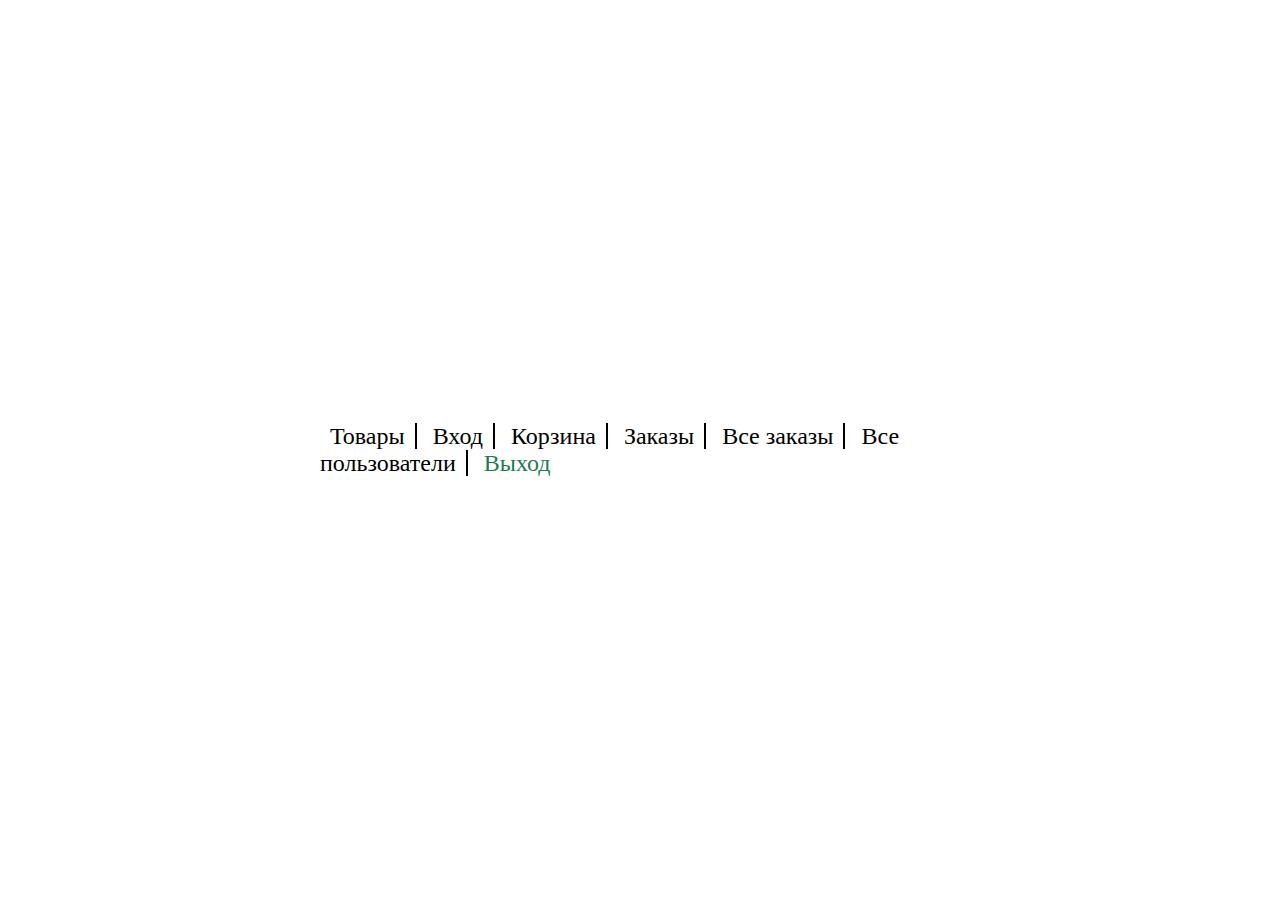
<file: src/main/resources/templates/index/index.html>
<!DOCTYPE html>

<html xmlns:sec="http://www.springframework.org/security/tags">
<head>
	<meta charset="UTF-8">
	<title>Главная</title>
	<link href="../../static/css/base.css" media="all" rel="stylesheet" th:href="@{/css/base.css}" type="text/css">
	<link href="../../static/css/index.css" media="all" rel="stylesheet" th:href="@{/css/index.css}" type="text/css">
</head>

<body>
<ul class="index-list">
	<li><a th:href="@{/products}">Товары</a></li>
	<li sec:authorize="isAnonymous()"><a th:href="@{/auth/login}">Вход</a></li>
	<li sec:authorize="isAuthenticated()"><a th:href="@{/cart}">Корзина</a></li>
	<li sec:authorize="isAuthenticated()"><a th:href="@{/orders}">Заказы</a></li>
	<li sec:authorize="hasRole('ADMIN')"><a th:href="@{/admin/orders}">Все заказы</a></li>
	<li sec:authorize="hasRole('ADMIN')"><a th:href="@{/admin/allusers}">Все пользователи</a></li>
	<li sec:authorize="isAuthenticated()">
		<form th:action="@{/logout}" th:method="POST">
			<button type="submit">Выход</button>
		</form>
	</li>
</ul>
</body>
</html>
</file>
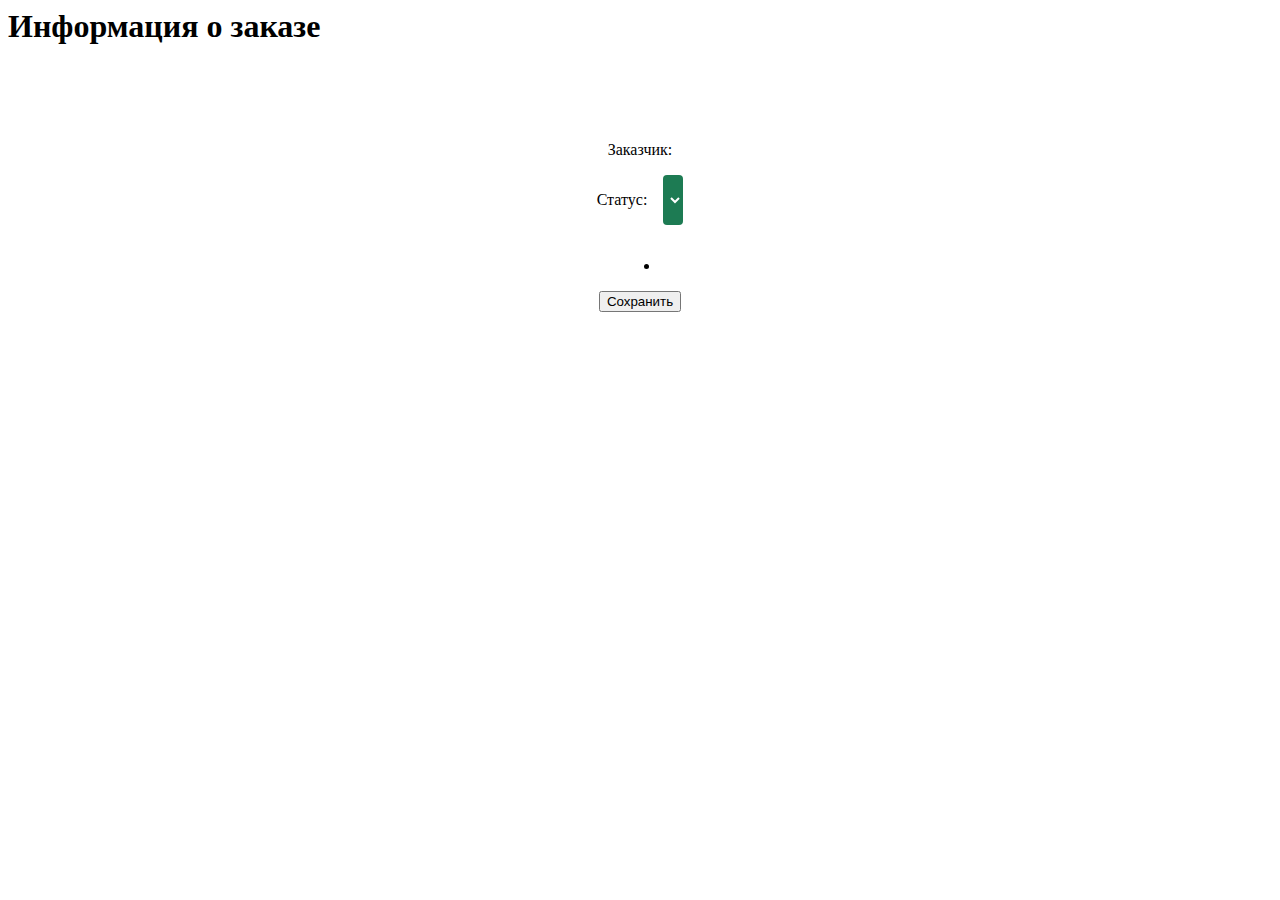
<file: src/main/resources/templates/admin/order.html>
<html layout:decorate="~{layouts/layout}" xmlns:layout="http://www.w3.org/1999/xhtml"
      xmlns:th="http://www.thymeleaf.org">
<head>
	<title>Информация о заказе</title>
	<link href="../../static/css/orders.css" media="all" rel="stylesheet" th:href="@{/css/orders.css}" type="text/css">
</head>

<body>
<div layout:fragment="sidebar">

</div>

<div layout:fragment="content">
	<h1>Информация о заказе</h1>

	<form class="admin_order" th:action="@{/admin/orders/{id}(id=${order.id})}" th:method="PATCH">
		<p th:text="'Номер: ' + ${order.id}"></p>
		<p><span>Заказчик: </span><a th:href="@{/users/{username}(username=${order.userEntity.username})}"
		                             th:text="${order.userEntity.username}"></a></p>
		<div>
			<p>Статус:</p>
			<select id="status" name="status">
				<option th:selected="${'создан' == order.status}" th:text="создан"></option>
				<option th:selected="${'обработан' == order.status}" th:text="обработан"></option>
				<option th:selected="${'доставлен' == order.status}" th:text="доставлен"></option>
				<option th:selected="${'завершён' == order.status}" th:text="завершён"></option>
			</select>
		</div>
		<ul>
			<li th:each="ordersProductsEntity : ${order.ordersProductsEntities}"
			    th:text="${ordersProductsEntity.productEntity.title}"></li>
		</ul>
		<input type="submit" value="Сохранить">
	</form>
</div>
</body>
</html>
</file>
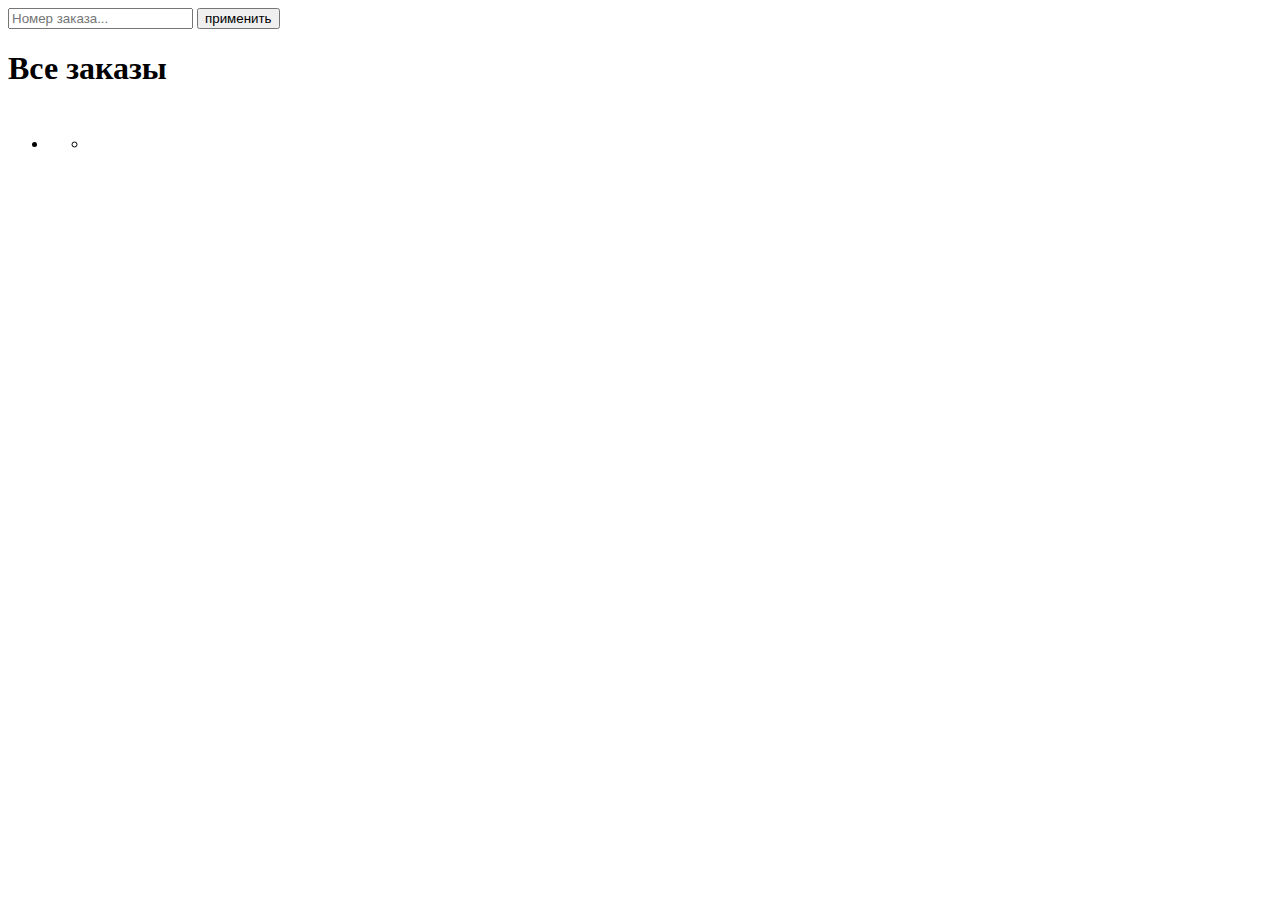
<file: src/main/resources/templates/admin/orders.html>
<html layout:decorate="~{layouts/layout}" xmlns:layout="http://www.w3.org/1999/xhtml"
      xmlns:th="http://www.thymeleaf.org">
<head>
	<title>Все заказы</title>
	<link href="../../static/css/orders.css" media="all" rel="stylesheet" th:href="@{/css/orders.css}" type="text/css">
</head>

<body>
<div layout:fragment="sidebar">
	<form id="search_form" th:action="@{/admin/orders}" th:method="GET">
		<input id="search" name="search" placeholder="Номер заказа..." type="text">

		<input type="submit" value="применить">
	</form>
</div>

<div layout:fragment="content">
	<h1>Все заказы</h1>

	<div class="orders">
		<ul>
			<li th:each="order : ${orders}">
				<p><a th:href="@{/admin/orders/{id}(id=${order.id})}" th:text="${order.id}"></a><span
						th:text="' (' + ${#temporals.format(order.createdAt, 'dd-MM-yyyy HH:mm')} + ') [' + ${order.status} + '] ('"></span><a
						th:href="@{/users/{username}(username=${order.userEntity.username})}"
						th:text="${order.userEntity.username}"></a><span th:text="'):'"></span></p>

				<ul>
					<li th:each="ordersProductsEntity : ${order.ordersProductsEntities}"
					    th:text="${ordersProductsEntity.productEntity.title}"></li>
				</ul>
			</li>
		</ul>
	</div>
</div>

<script layout:fragment="script">
			var myForm = document.getElementById('search_form');

			myForm.addEventListener('submit', function (e) {
				var allInputs = myForm.getElementsByTagName('input');

				for (var i = 0; i < allInputs.length; i++) {
					var input = allInputs[i];

					if (input.name && !input.value) {
						input.removeAttribute('name');
					}
				}
			});

</script>
</body>
</html>
</file>
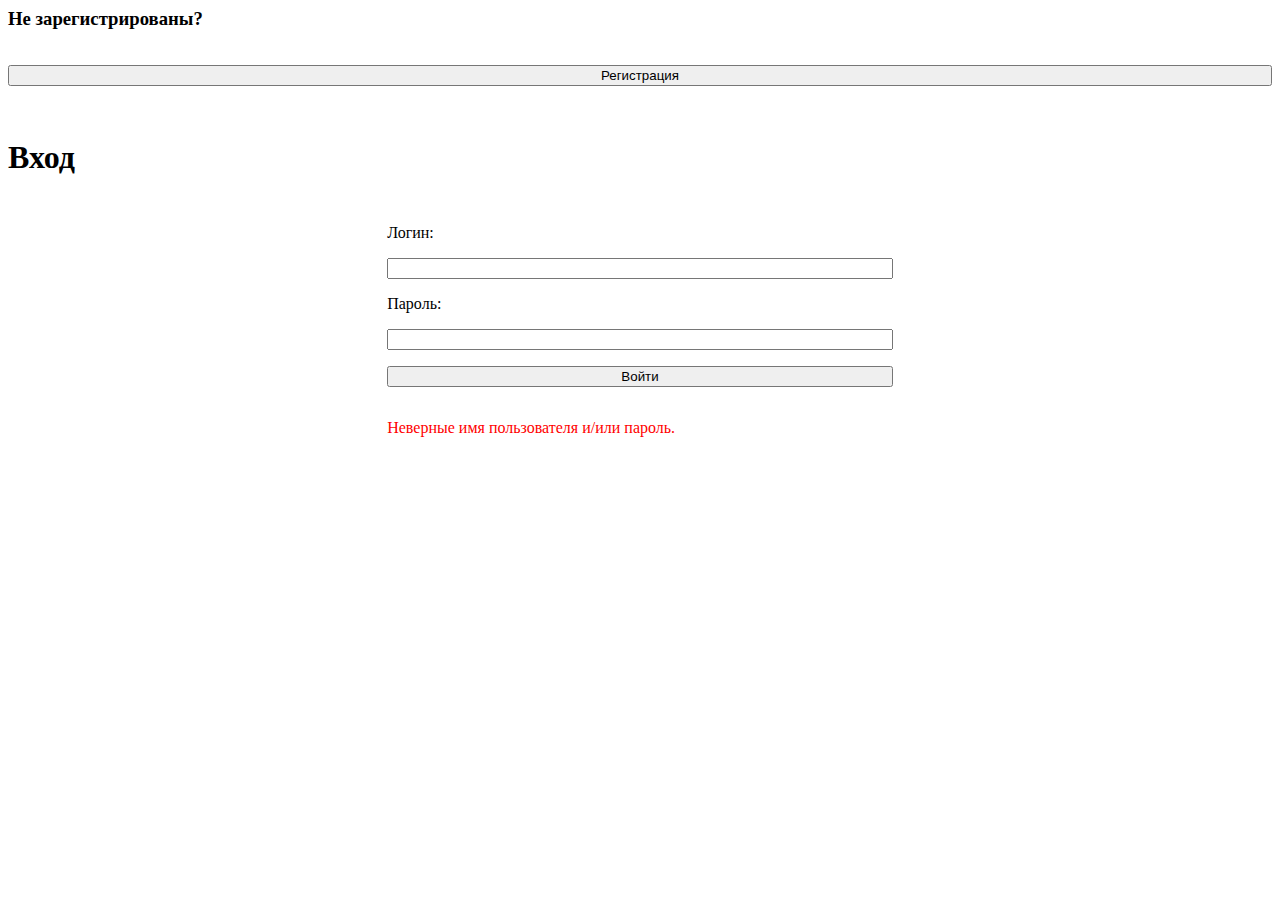
<file: src/main/resources/templates/auth/login.html>
<html layout:decorate="~{layouts/layout}" xmlns:layout="http://www.w3.org/1999/xhtml"
      xmlns:th="http://www.thymeleaf.org">
<head>
	<title>Вход</title>
	<link href="../../static/css/auth.css" media="all" rel="stylesheet" th:href="@{/css/auth.css}" type="text/css">
</head>

<body>
<div id="register_ask" layout:fragment="sidebar">
	<h3>Не зарегистрированы?</h3>

	<form th:action="@{/auth/register}" th:method="GET">
		<input type="submit" value="Регистрация">
	</form>
</div>

<div layout:fragment="content">
	<h1>Вход</h1>

	<form class="auth" name="login_form" th:action="@{/login}" th:method="POST">
		<input th:name="${_csrf.parameterName}" th:value="${_csrf.token}" type="hidden">

		<label for="username">Логин:</label>
		<input id="username" name="username" type="text">

		<label for="password">Пароль:</label>
		<input id="password" name="password" type="password">

		<input type="submit" value="Войти">

		<p style="color: red" th:if="${param.error}">Неверные имя пользователя и/или пароль.</p>
	</form>
</div>
</body>
</html>
</file>
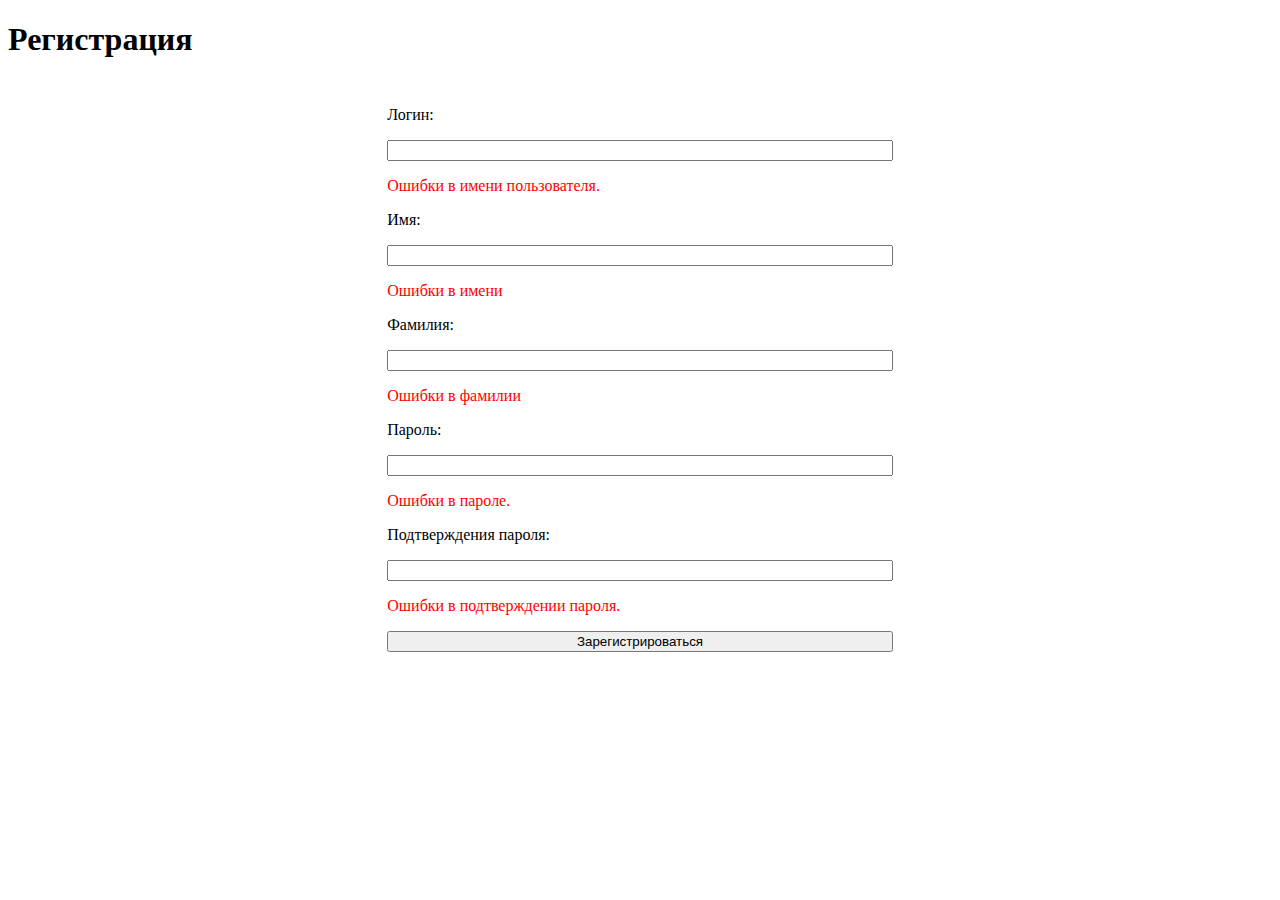
<file: src/main/resources/templates/auth/register.html>
<!DOCTYPE html>

<html layout:decorate="~{layouts/layout}" xmlns:layout="http://www.w3.org/1999/xhtml"
      xmlns:th="http://www.thymeleaf.org">
<head>
	<title>Регистрация</title>
	<link href="../../static/css/auth.css" media="all" rel="stylesheet" th:href="@{/css/auth.css}" type="text/css">
</head>

<body>
<div layout:fragment="sidebar">

</div>

<div layout:fragment="content">
	<h1>Регистрация</h1>

	<form class="auth" name="registration_form" th:action="@{/auth/register}" th:method="POST" th:object="${user}">
		<label for="username">Логин:</label>
		<input id="username" name="username" th:field="*{username}" type="text">
		<span style="color: red" th:errors="*{username}" th:if="@{#fields.hasErrors('username')}">Ошибки в имени пользователя.</span>

		<label for="firstName">Имя:</label>
		<input id="firstName" name="firstName" th:field="*{first_name}" type="text">
		<span style="color: red" th:errors="*{first_name}"
			  th:if="@{#fields.hasErrors('first_name')}">Ошибки в имени</span>

		<label for="secondName">Фамилия:</label>
		<input id="secondName" name="password" th:field="*{second_name}" type="text">
		<span style="color: red" th:errors="*{second_name}"
			  th:if="@{#fields.hasErrors('second_name')}">Ошибки в фамилии</span>

		<label for="password">Пароль:</label>
		<input id="password" name="password" th:field="*{password}" type="password">
		<span style="color: red" th:errors="*{password}"
		      th:if="@{#fields.hasErrors('password')}">Ошибки в пароле.</span>

		<label for="confirmed_password">Подтверждения пароля:</label>
		<input id="confirmed_password" name="confirmed_password" th:field="*{confirmedPassword}" type="password">
		<span style="color: red" th:errors="*{confirmedPassword}" th:if="@{#fields.hasErrors('confirmedPassword')}">Ошибки в подтверждении пароля.</span>

		<input type="submit" value="Зарегистрироваться">
	</form>
</div>
</body>
</html>
</file>
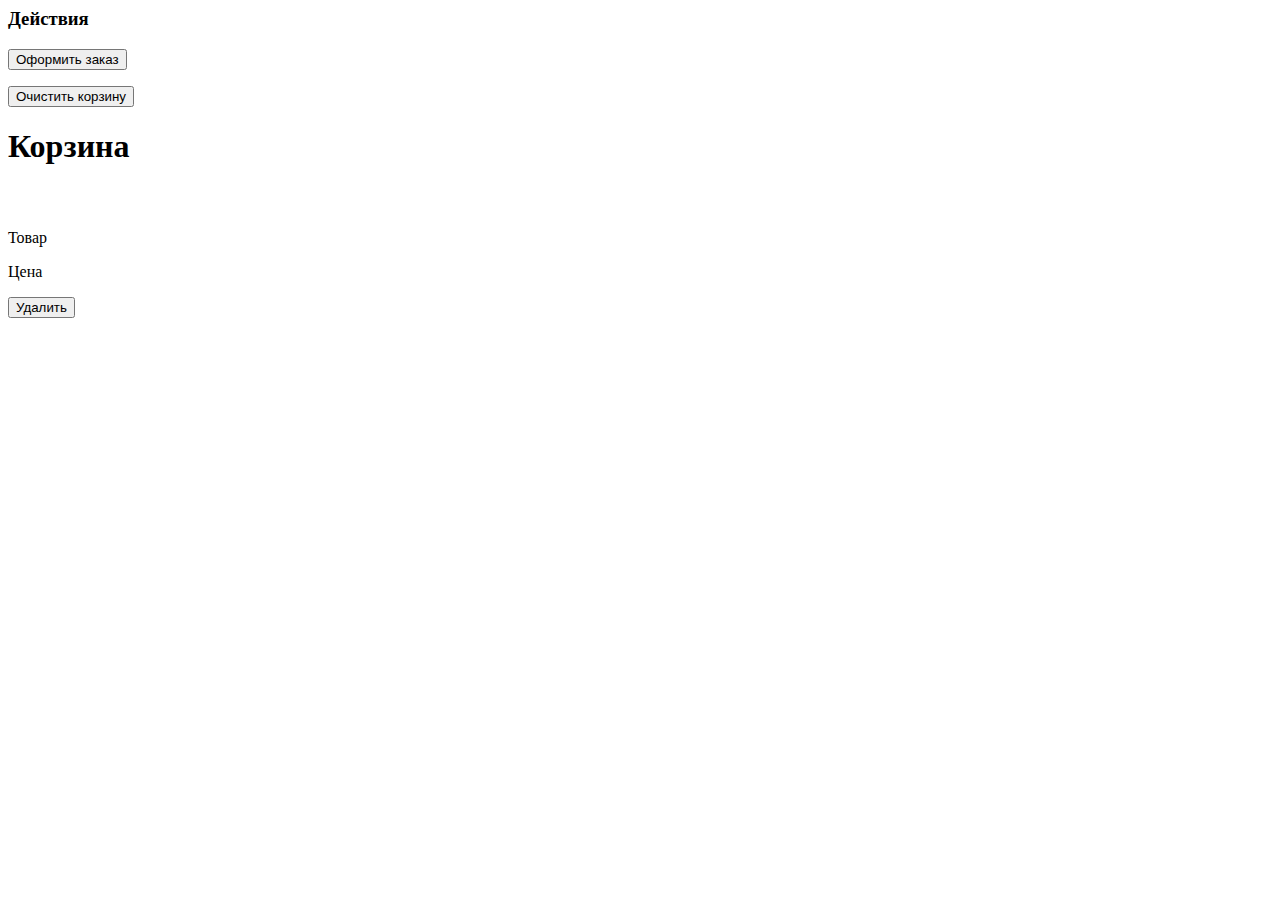
<file: src/main/resources/templates/cart/cart.html>
<html layout:decorate="~{layouts/layout}" xmlns:layout="http://www.w3.org/1999/xhtml"
      xmlns:th="http://www.thymeleaf.org">
<head>
	<title>Корзина</title>
	<link href="../../static/css/cart.css" media="all" rel="stylesheet" th:href="@{/css/cart.css}" type="text/css">
</head>

<body>
<div layout:fragment="sidebar">
	<h3>Действия</h3>

	<form th:action="@{/cart/order}" th:method="GET">
		<input type="submit" value="Оформить заказ">
	</form>

	<form th:action="@{/cart/clean}" th:method="GET">
		<input type="submit" value="Очистить корзину">
	</form>
</div>

<div layout:fragment="content">
	<h1>Корзина</h1>

	<div class="cart">
		<div th:each="product : ${products}">
			<img th:src="@{'/images/' + ${product.fileName}}" width="256px">
			<p><a th:href="@{/products/{id}(id=${product.id})}" th:text="${product.title}">Товар</a></p>
			<p th:text="${product.price} + ' руб.'">Цена</p>

			<form th:action="@{/cart/{id}(id=${product.id})}" th:method="DELETE">
				<input type="submit" value="Удалить">
			</form>
		</div>
	</div>
</div>
</body>
</html>
</file>
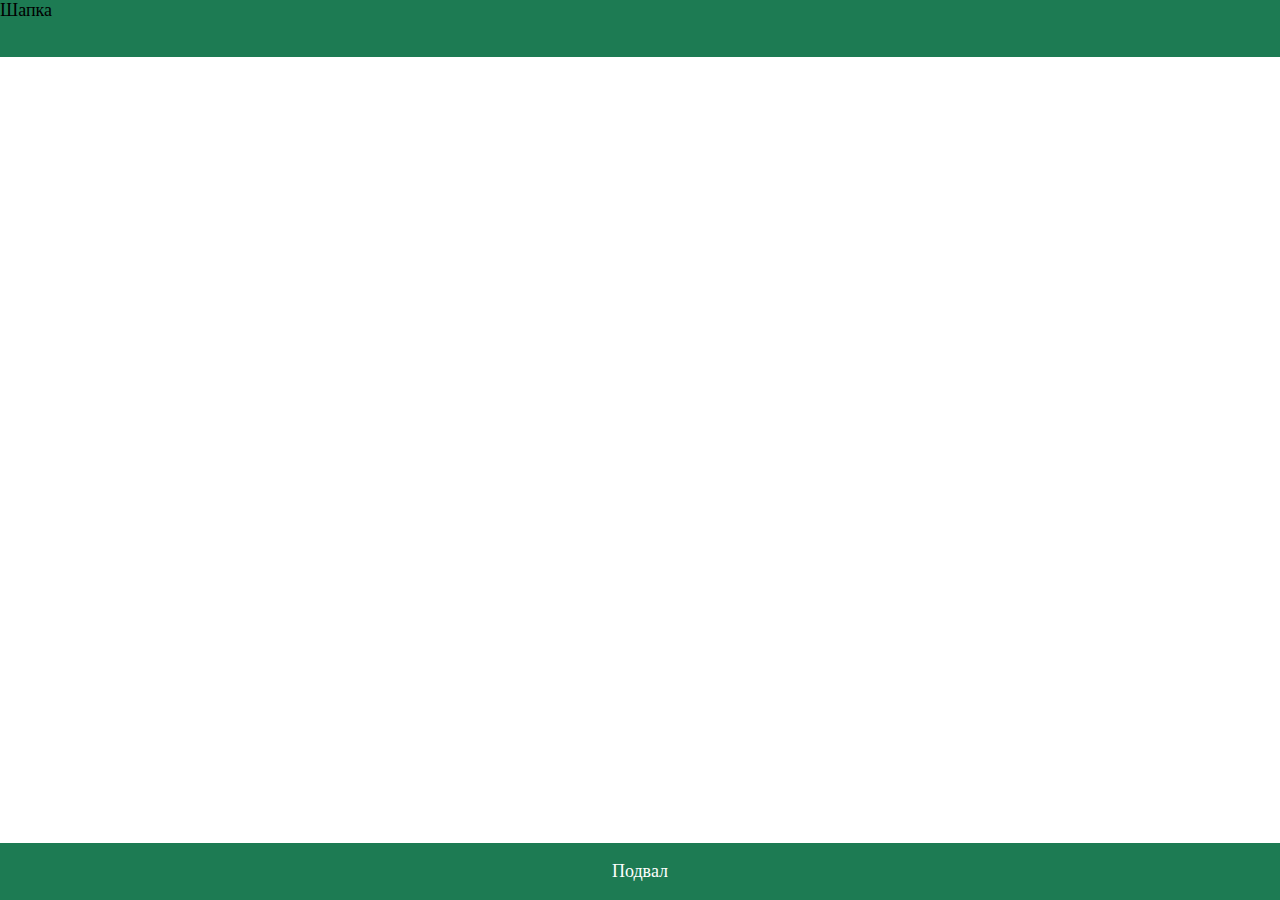
<file: src/main/resources/templates/layouts/layout.html>
<!DOCTYPE html>

<html xmlns:th="http://www.thymeleaf.org">
<head>
	<meta charset="UTF-8">
	<title layout:title-pattern="$CONTENT_TITLE"></title>
	<link href="../../static/css/base.css" media="all" rel="stylesheet" th:href="@{/css/base.css}" type="text/css">
</head>

<body>
<header th:replace="~{fragments/header :: header}">Шапка</header>

<main>
	<div class="sidebar" layout:fragment="sidebar"></div>

	<div layout:fragment="content"></div>
</main>

<footer th:replace="~{fragments/footer :: footer}">Подвал</footer>

<script layout:fragment="script"></script>
</body>
</html>
</file>
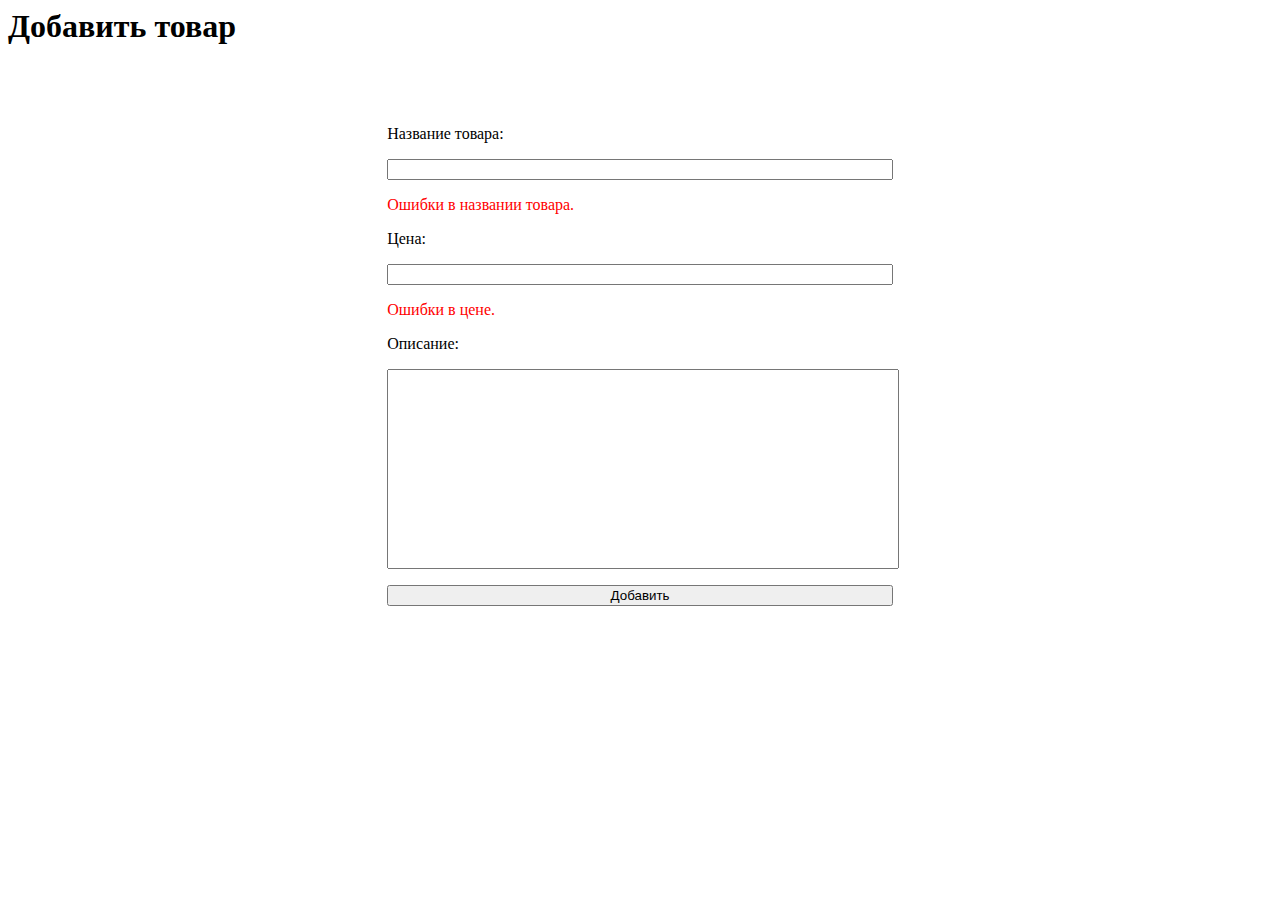
<file: src/main/resources/templates/products/add.html>
<html layout:decorate="~{layouts/layout}" xmlns:layout="http://www.w3.org/1999/xhtml"
      xmlns:th="http://www.thymeleaf.org">
<head>
	<title>Добавить товар</title>
	<link href="../../static/css/auth.css" media="all" rel="stylesheet" th:href="@{/css/auth.css}" type="text/css">
</head>

<body>
<div layout:fragment="sidebar">

</div>

<div layout:fragment="content">
	<h1>Добавить товар</h1>

	<form enctype="multipart/form-data" name="product_add_form" th:action="@{/products/add}" th:method="POST"
	      th:object="${product}">
		<label for="image">
			<input accept="image/png, image/jpeg, image/jpg" id="image" name="image" style="display: none;" th:field="*{multipartFile}"
			       type="file">
			<img th:src="@{'/static_images/empty_product.jpg'}">
		</label>

		<label for="title">Название товара:</label>
		<input id="title" name="title" th:field="*{title}" type="text">
		<span style="color: red" th:errors="*{title}"
		      th:if="@{#fields.hasErrors('title')}">Ошибки в названии товара.</span>

		<label for="price">Цена:</label>
		<input id="price" name="price" th:field="*{price}" type="text">
		<span style="color: red" th:errors="*{price}" th:if="@{#fields.hasErrors('price')}">Ошибки в цене.</span>

		<label for="descr">Описание:</label>
		<textarea id="descr" name="descr" th:field="*{descr}"></textarea>

		<input type="submit" value="Добавить">
	</form>
</div>
</body>
</html>
</file>
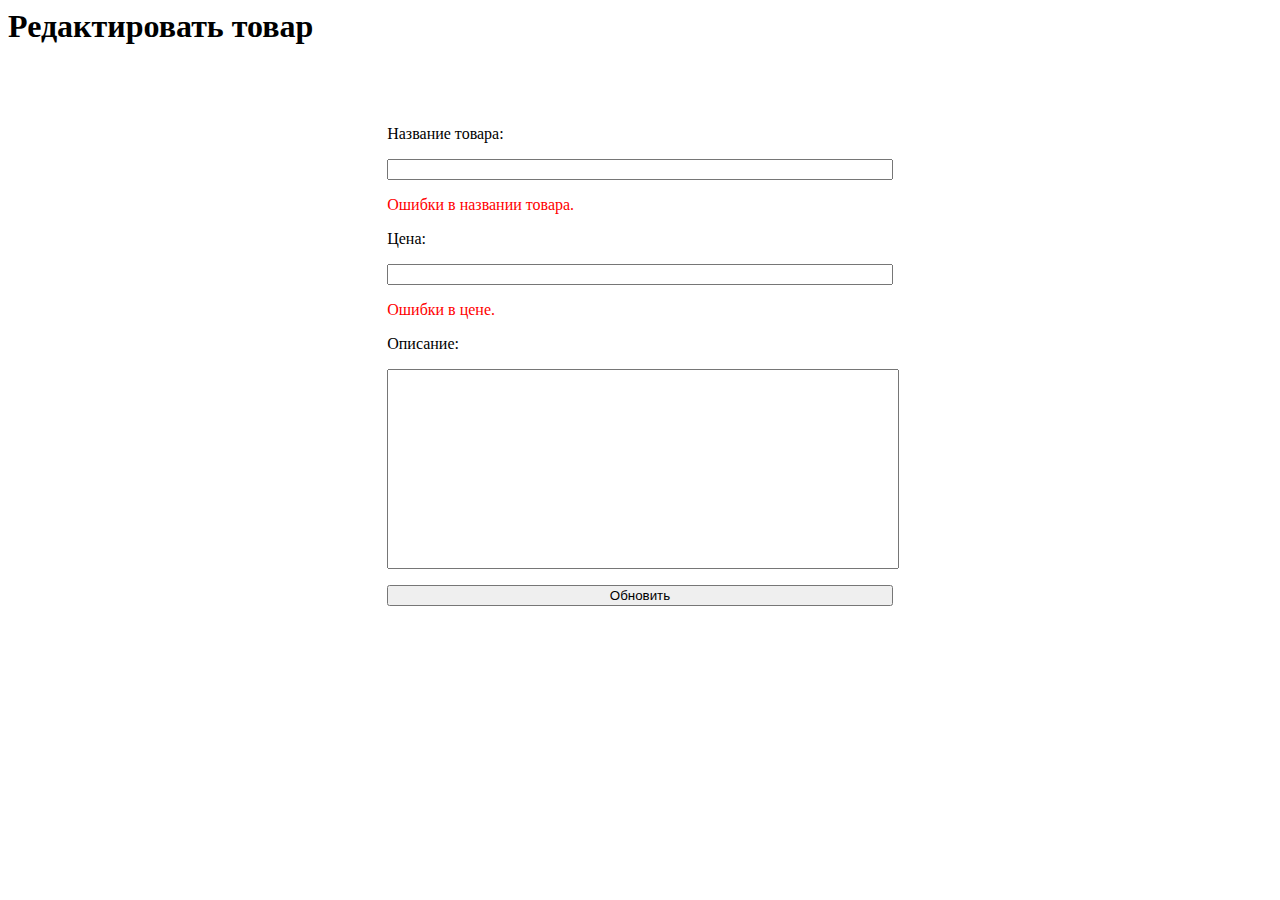
<file: src/main/resources/templates/products/edit.html>
<html layout:decorate="~{layouts/layout}" xmlns:layout="http://www.w3.org/1999/xhtml"
      xmlns:th="http://www.thymeleaf.org">
<head>
    <title th:text="${product_dtoo.title}">Редактировать товар</title>
    <link href="../../static/css/auth.css" media="all" rel="stylesheet" th:href="@{/css/auth.css}" type="text/css">
</head>

<body>
<div layout:fragment="sidebar">

</div>

<div layout:fragment="content">
    <h1>Редактировать товар</h1>

    <form enctype="multipart/form-data" name="product_edit_form"
          th:action="@{/products/{id}/edit(id=${product_dtoo.id})}" th:method="PATCH" th:object="${product_dtio}">
        <label for="image">
            <input accept="image/png, image/jpeg" id="image" name="image" style="display: none;"
                   th:field="*{multipartFile}"
                   type="file">
            <img th:src="@{'/images/' + ${product_dtoo.fileName}}" width="512px">
        </label>

        <label for="title">Название товара:</label>
        <input id="title" name="title" th:value="${product_dtoo.title}" type="text">
        <span style="color: red" th:errors="*{title}"
              th:if="@{#fields.hasErrors('title')}">Ошибки в названии товара.</span>

        <label for="price">Цена:</label>
        <input id="price" name="price" th:value="${product_dtoo.price}" type="text">
        <span style="color: red" th:errors="*{price}" th:if="@{#fields.hasErrors('price')}">Ошибки в цене.</span>

        <label for="descr">Описание:</label>
        <textarea id="descr" name="descr" th:value="${product_dtoo.descr}"></textarea>

        <input type="submit" value="Обновить">
    </form>
</div>
</body>
</html>
</file>
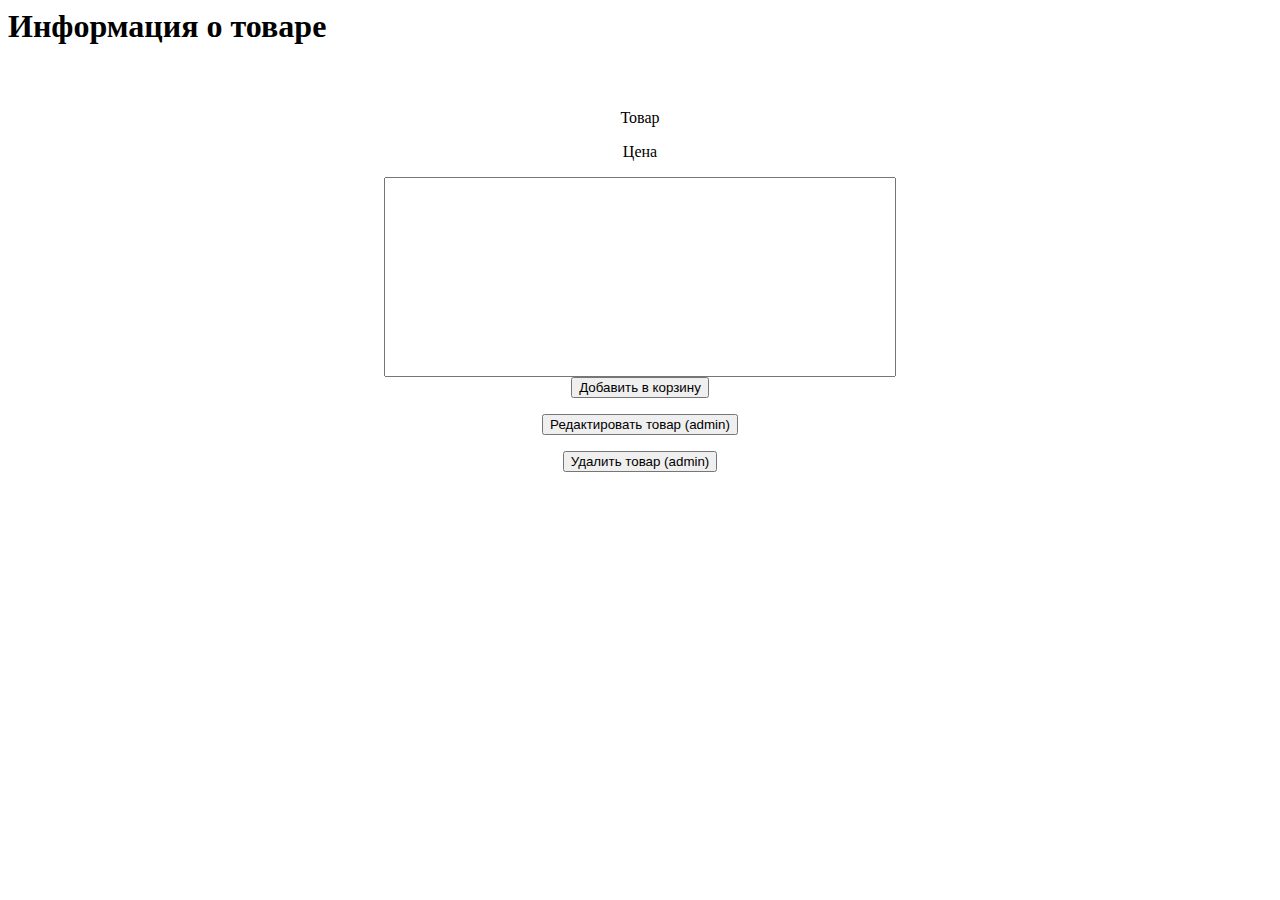
<file: src/main/resources/templates/products/product.html>
<html layout:decorate="~{layouts/layout}" xmlns:layout="http://www.w3.org/1999/xhtml"
      xmlns:th="http://www.thymeleaf.org">
<head>
    <title th:text="${product.title}">Информация о товаре</title>
    <link href="../../static/css/product.css" media="all" rel="stylesheet" th:href="@{/css/product.css}"
          type="text/css">
</head>

<body>
<div layout:fragment="sidebar">

</div>

<div layout:fragment="content">
    <h1>Информация о товаре</h1>

    <div class="product">
        <img th:src="@{'/images/' + ${product.fileName}}" width="512px">

        <p th:text="${product.title}">Товар</p>

        <p th:text="${product.price} + ' руб.'">Цена</p>

        <textarea id="descr" readonly="readonly" th:text="${product.descr}"></textarea>

        <div sec:authorize="isAuthenticated()">
            <form th:action="@{/products/{id}/add(id=${product.id})}" th:method="POST"
                  th:unless="${is_present == true}">
                <input type="submit" value="Добавить в корзину">
            </form>

            <form sec:authorize="hasRole('ADMIN')" th:action="@{/products/{id}/edit(id=${product.id})}" th:method="GET">
                <input type="submit" value="Редактировать товар (admin)">
            </form>

            <form sec:authorize="hasRole('ADMIN')" th:action="@{/products/{id}(id=${product.id})}" th:method="DELETE">
                <input type="submit" value="Удалить товар (admin)">
            </form>
        </div>
    </div>
</div>
</body>
</html>
</file>
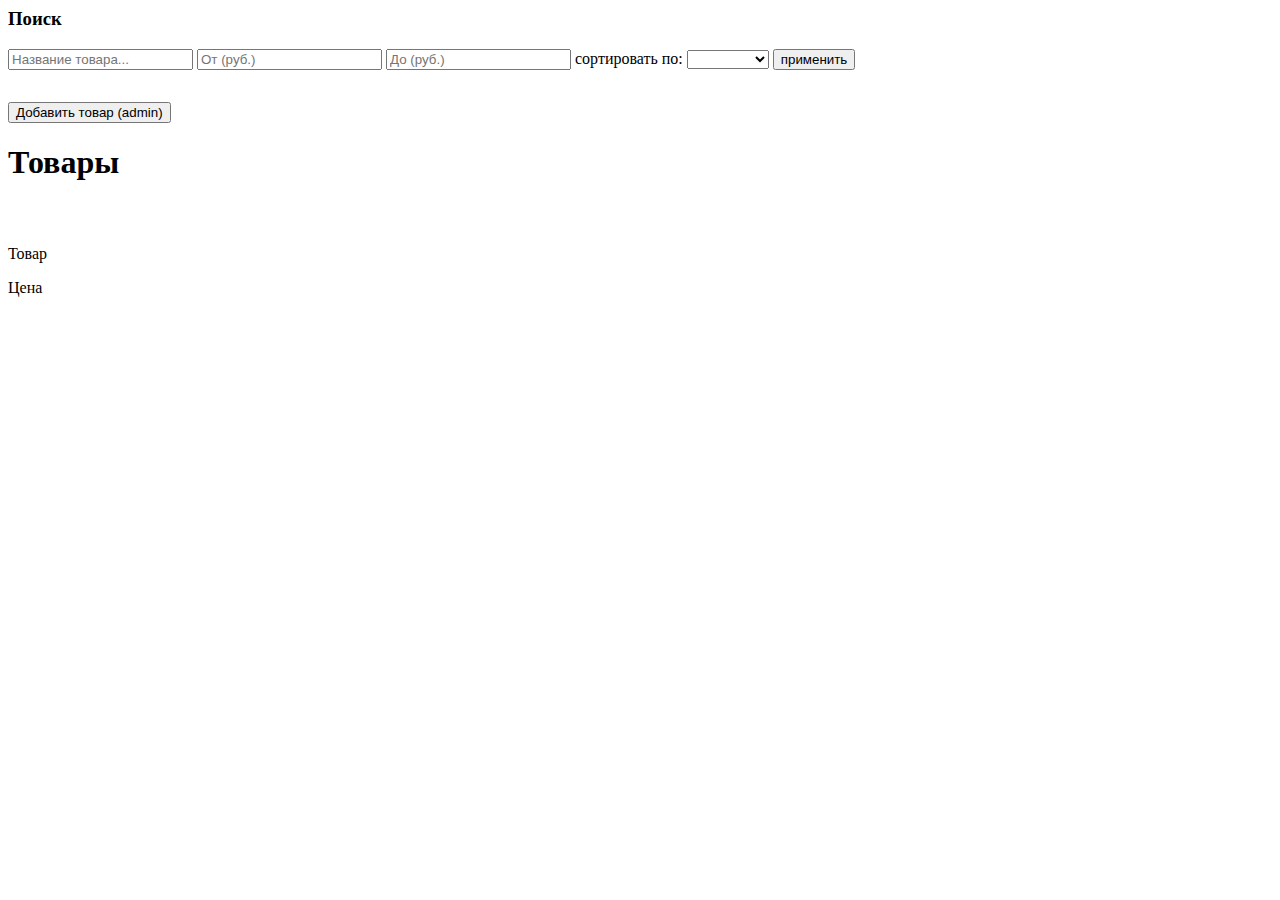
<file: src/main/resources/templates/products/products.html>
<html layout:decorate="~{layouts/layout}" xmlns:layout="http://www.w3.org/1999/xhtml"
      xmlns:th="http://www.thymeleaf.org">
<head>
	<title>Товары</title>
	<link href="../../static/css/products.css" media="all" rel="stylesheet" th:href="@{/css/products.css}"
		  type="text/css">
</head>

<body>
<div layout:fragment="sidebar">
	<h3>Поиск</h3>

	<form id="search_form" th:action="@{/products}" th:method="GET">
		<input id="search" name="search" placeholder="Название товара..." type="text">
		<input id="from" name="from" placeholder="От (руб.)" type="text">
		<input id="to" name="to" placeholder="До (руб.)" type="text">

		<label for="sort">сортировать по:</label>
		<select id="sort" name="sort">
			<option></option>
			<option value="title">названию</option>
			<option value="price">цене</option>
		</select>

		<input type="submit" value="применить">
	</form>

	<form id="add_product_admin" sec:authorize="hasRole('ADMIN')" th:action="@{/products/add}" th:method="GET">
		<input type="submit" value="Добавить товар (admin)">
	</form>
</div>

<div layout:fragment="content">
	<h1>Товары</h1>

	<div class="products">
		<div th:each="product : ${products}">
			<img th:src="@{'/images/' + ${product.fileName}}" width="256px">
			<p><a th:href="@{/products/{id}(id=${product.id})}" th:text="${product.title}">Товар</a></p>
			<p th:text="${product.price} + ' руб.'">Цена</p>
		</div>
	</div>
</div>

<script layout:fragment="script">
			var myForm = document.getElementById('search_form');

			myForm.addEventListener('submit', function (e) {
				var allInputs = myForm.getElementsByTagName('input');
				var allSelects = myForm.getElementsByTagName('select');

				for (var i = 0; i < allInputs.length; i++) {
					var input = allInputs[i];

					if (input.name && !input.value) {
						input.removeAttribute('name');
					}
				}

				for (var i = 0; i < allSelects.length; i++) {
					var select = allSelects[i];

					if (select.name && !select.value) {
						select.removeAttribute('name');
					}
				}
			});

</script>
</body>
</html>
</file>
